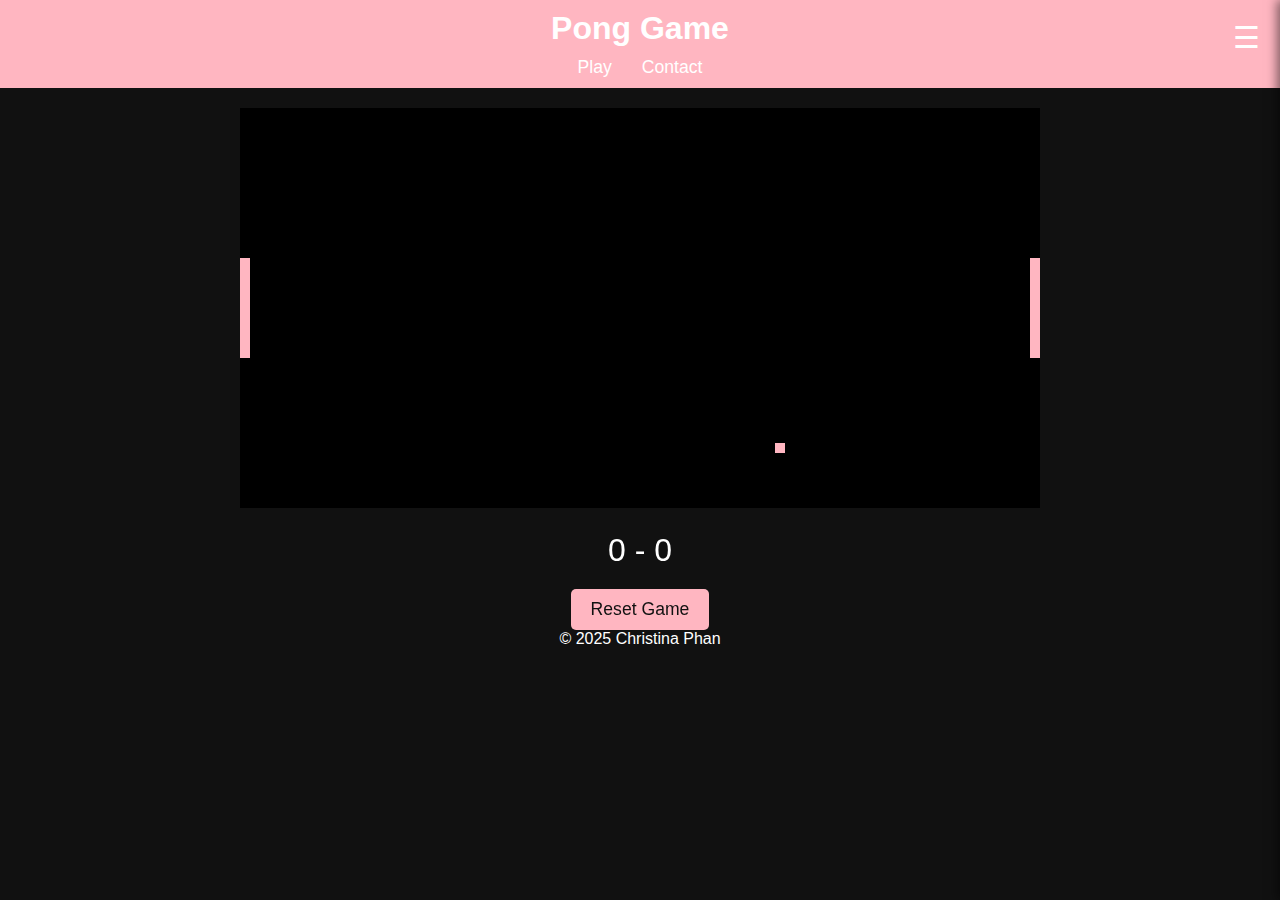
<file: index.html>
<!DOCTYPE html>
<html lang="en">
  <head>
    <meta charset="UTF-8" />
    <meta name="viewport" content="width=device-width, initial-scale=1.0" />
    <meta name="description" content="Pong game - Play against the computer!" />
    <meta name="keywords" content="pong, game, arcade, single player" />
    <meta name="author" content="Christina Phan" />
    <title>Pong Game</title>
    <link rel="stylesheet" href="assets/css/styles.css" />
  </head>
  <body>
    <header>
      <div class="logo">
        <h1>Pong Game</h1>
      </div>
      <nav>
        <ul>
          <li><a href="index.html">Play</a></li>
          <li><a href="contact.html">Contact</a></li>
        </ul>
        <!-- Hamburger Menu Icon -->
        <div class="hamburger" id="hamburger">&#9776;</div>
      </nav>
    </header>

    <!-- Hamburger Menu -->
    <div class="sidebar" id="sidebar">
      <button id="closeSidebar" class="close-btn">Close</button>
      <h2>Last 3 Games</h2>
      <ul id="gameScoresList">
        <!-- Game scores will appear here -->
      </ul>
    </div>

    <main>
      <section class="game-container">
        <canvas id="pong" width="800" height="400"></canvas>
        <div id="score" class="score-board">
          <span id="playerScore">0</span> - <span id="computerScore">0</span>
        </div>
        <!-- Reset Game Button -->
        <button id="resetGameButton">Reset Game</button>
      </section>
    </main>

    <footer id="footer">
      <p>&copy; 2025 Christina Phan</p>
    </footer>

    <script src="assets/js/scripts.js"></script>
  </body>
</html>
</file>
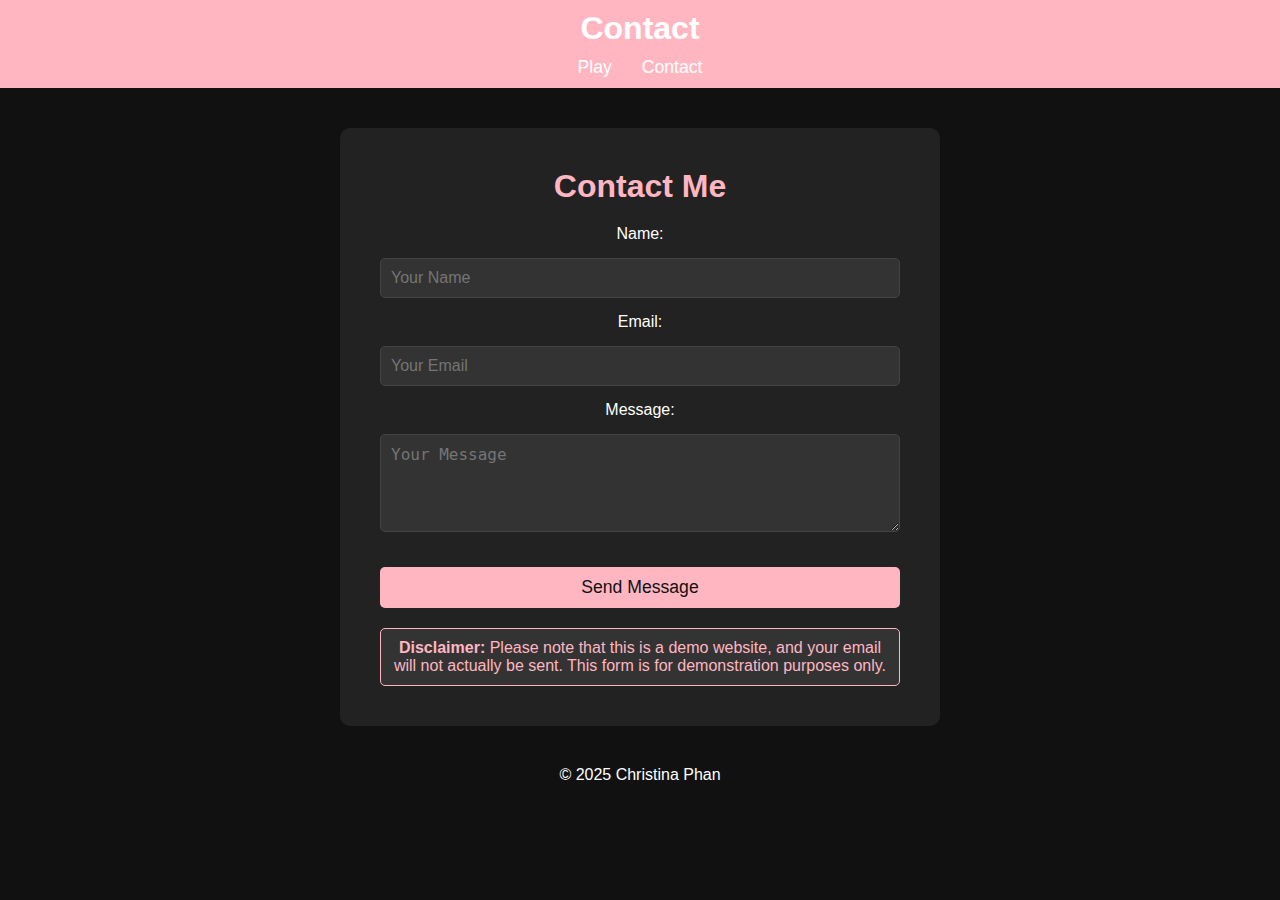
<file: contact.html>
<!DOCTYPE html>
<html lang="en">
  <head>
    <meta charset="UTF-8" />
    <meta name="viewport" content="width=device-width, initial-scale=1.0" />
    <meta
      name="description"
      content="Contact Page - Get in touch with Christina Phan"
    />
    <meta name="keywords" content="contact, message, demo" />
    <meta name="author" content="Christina Phan" />
    <title>Contact</title>
    <link rel="stylesheet" href="assets/css/styles.css" />
  </head>
  <body>
    <header>
      <div class="logo">
        <h1>Contact</h1>
      </div>
      <nav>
        <ul>
          <li><a href="index.html">Play</a></li>
          <li><a href="contact.html">Contact</a></li>
        </ul>
      </nav>
    </header>

    <main>
      <section class="contact-container">
        <h2>Contact Me</h2>
        <form id="contactForm" action="javascript:void(0);" method="post">
          <label for="name">Name:</label>
          <input
            type="text"
            id="name"
            name="name"
            placeholder="Your Name"
            required
          />

          <label for="email">Email:</label>
          <input
            type="email"
            id="email"
            name="email"
            placeholder="Your Email"
            required
          />

          <label for="message">Message:</label>
          <textarea
            id="message"
            name="message"
            rows="4"
            placeholder="Your Message"
            required
          ></textarea>

          <button type="submit">Send Message</button>
        </form>

        <div class="disclaimer">
          <p>
            <strong>Disclaimer:</strong> Please note that this is a demo
            website, and your email will not actually be sent. This form is for
            demonstration purposes only.
          </p>
        </div>

        <p
          id="thankYouMessage"
          style="display: none; color: #90ee90; margin-top: 20px"
        >
          Thank you for the message! I will get back to you shortly!
        </p>
      </section>
    </main>

    <footer id="footer">
      <p>&copy; 2025 Christina Phan</p>
    </footer>

    <script>
      // JavaScript to display the Thank You message
      document
        .getElementById("contactForm")
        .addEventListener("submit", function (event) {
          event.preventDefault(); // Prevents the form from actually submitting (demo purpose)

          // Hide the form (optional)
          document.getElementById("contactForm").style.display = "none";

          // Show the thank you message
          document.getElementById("thankYouMessage").style.display = "block";
        });
    </script>
  </body>
</html>
</file>
<file: assets/css/styles.css>
/* General reset and layout */
* {
    margin: 0;
    padding: 0;
    box-sizing: border-box;
}

body {
    font-family: Arial, sans-serif;
    background-color: #111;
    color: #fff;
    justify-content: center;
    min-height: 100vh;
}

/* Header Styling */
header {
    background-color: #FFB6C1;  /* Pastel pink */
    padding: 10px;
    text-align: center;
    width: 100%;
    position: relative;
}

header h1 {
    font-size: 2rem;
    color: #fff;
}

nav ul {
    list-style: none;
    display: flex;
    justify-content: center;
    margin-top: 10px;
}

nav ul li {
    margin: 0 15px;
}

nav ul li a {
    color: #fff;
    text-decoration: none;
    font-size: 1.1rem;
}

footer {
  display: flex;
  align-items: center;
  justify-content: center;
}

/* Hamburger Menu */
.hamburger {
    position: absolute;
    top: 20px;
    right: 20px;
    font-size: 30px;
    cursor: pointer;
}

/* Sidebar */
.sidebar {
    position: fixed;
    top: 0;
    right: -250px;
    width: 250px;
    height: 100%;
    background-color: #222;
    padding: 20px;
    transition: right 0.3s ease;
    box-shadow: -3px 0 10px rgba(0, 0, 0, 0.5);
    overflow-y: auto; /* Makes the sidebar scrollable if content overflows */
}

.sidebar.active {
    right: 0;
}

.sidebar h2 {
    color: #FFB6C1;
    margin-bottom: 20px;
}

#gameScoresList {
    list-style: none;
    padding: 0;
    color: #fff;
    font-size: 1rem;
}

#gameScoresList li {
    margin-bottom: 10px;
    padding: 5px;
    background-color: #333;
    border-radius: 5px;
}

.close-btn {
    background-color: #FFB6C1;
    color: #111;
    border: none;
    padding: 10px;
    cursor: pointer;
    border-radius: 5px;
    margin-bottom: 20px;
}

.close-btn:hover {
    background-color: #ff88a8;
}

/* Game Page Styles */
.game-container {
    text-align: center;
    position: relative;
}

#pong {
    background-color: #000;
    margin-top: 20px;
}

.score-board {
    font-size: 2rem;
    color: #fff;
    margin-top: 20px;
}

button {
    background-color: #FFB6C1;
    color: #111;
    border: none;
    padding: 10px 20px;
    margin-top: 20px;
    font-size: 1.1rem;
    cursor: pointer;
    border-radius: 5px;
}

button:hover {
    background-color: #ff88a8;
}

/* Contact Page Styles */
.contact-container {
    background-color: #222;
    padding: 40px;
    border-radius: 10px;
    max-width: 600px;
    margin: 40px auto;
    text-align: center;
}

h2 {
    font-size: 2rem;
    margin-bottom: 20px;
    color: #FFB6C1;
}

form {
    display: flex;
    flex-direction: column;
    gap: 15px;
    margin-bottom: 20px;
}

input, textarea {
    padding: 10px;
    font-size: 1rem;
    border: 1px solid #444;
    border-radius: 5px;
    color: #fff;
    background-color: #333;
}

input:focus, textarea:focus {
    outline: none;
    border-color: #FFB6C1;
}

button[type="submit"] {
    background-color: #FFB6C1;
    color: #111;
    border: none;
    padding: 10px 20px;
    cursor: pointer;
    border-radius: 5px;
}

button[type="submit"]:hover {
    background-color: #ff88a8;
}

.disclaimer {
    margin-top: 20px;
    font-size: 1rem;
    color: #FFB6C1;
    background-color: #333;
    padding: 10px;
    border-radius: 5px;
    border: 1px solid #FFB6C1;
    text-align: center;
}

/* Make sure the page is responsive */
@media (max-width: 768px) {
    nav ul {
        flex-direction: column;
    }

    .sidebar {
        width: 100%;
        right: 0;
    }

    .game-container {
        width: 90%;
    }

    .contact-container {
        padding: 20px;
    }

    h2 {
        font-size: 1.5rem;
    }

    button {
        width: 100%;
    }
}
</file>
